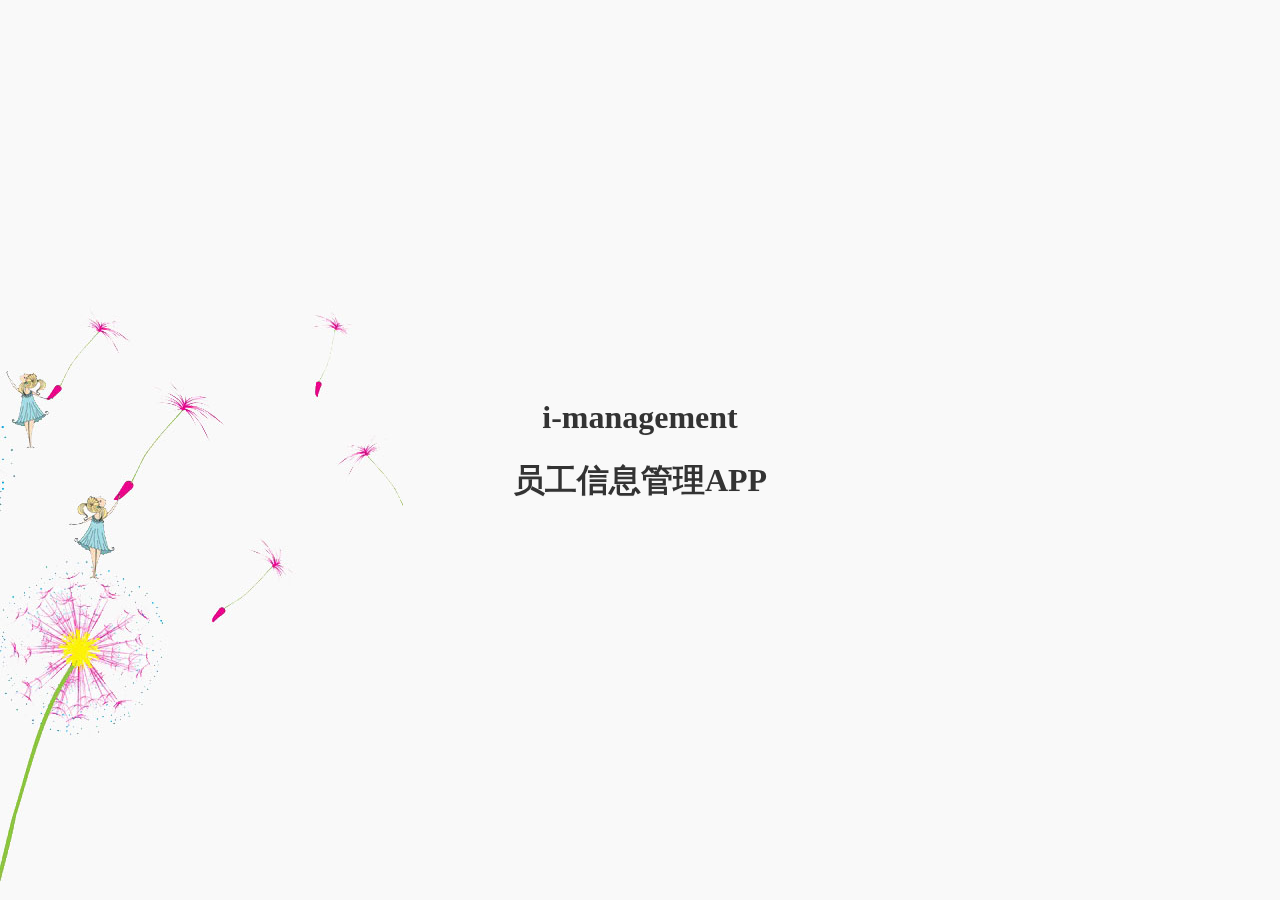
<file: index.html>
<!DOCTYPE html>
<html lang="en" ng-app="i-management">
<head>
    <meta charset="UTF-8">
	<meta name="viewport" content="width=device-width,user-scalable=no,initial-scale=1.0">
    <title>i-management</title>
    <link rel="stylesheet" href="jqm/jquery.mobile-1.4.5.css"/>
    <link rel="stylesheet" href="css/i-management.css"/>

    <script src="js/jquery-1.11.3.js"></script>
    <script src="jqm/jquery.mobile-1.4.5.js"></script>
    <script src="js/angular.js"></script>
    <script src="js/i-management.js"></script>
</head>
<body ng-controller="parentCtr" >
    <div data-role="page" class="bg1">
        <div class="ui-content">
            <div class="align-center" ng-click="jump('tpl/login.html')">
                <h1>i-management</h1>
                <h1>员工信息管理APP</h1>
                <!--<img src="img/kid-foods.jpg" alt=""/>-->
            </div>
        </div>
    </div>
</body>
</html>
</file>
<file: css/i-management.css>
/*全局样式*/
body{
    font-family: 'SimHei' !important;
    margin: 50px 0 100px 0;
}
.align-center{
    position: fixed;
    top:50%;
    left:50%;
    transform: translate(-50%,-50%);
    text-align: center;
}
.form-align-center{
    margin-top: 100px;
}
.panel-li{
    margin-top: 1em;
}
.newsTitle{
    text-align: center;
}
/*页面背景*/
.bg1{
    background: url("../img/bg1.jpg") no-repeat left bottom;
}
.bg2{
    background: url("../img/bg2.jpg") no-repeat right bottom;
}
.bg3{
    background: url("../img/bg3.jpg") no-repeat right bottom;
}
.bg4{
    background: url("../img/bg4.jpg") no-repeat right bottom;
}
</file>
